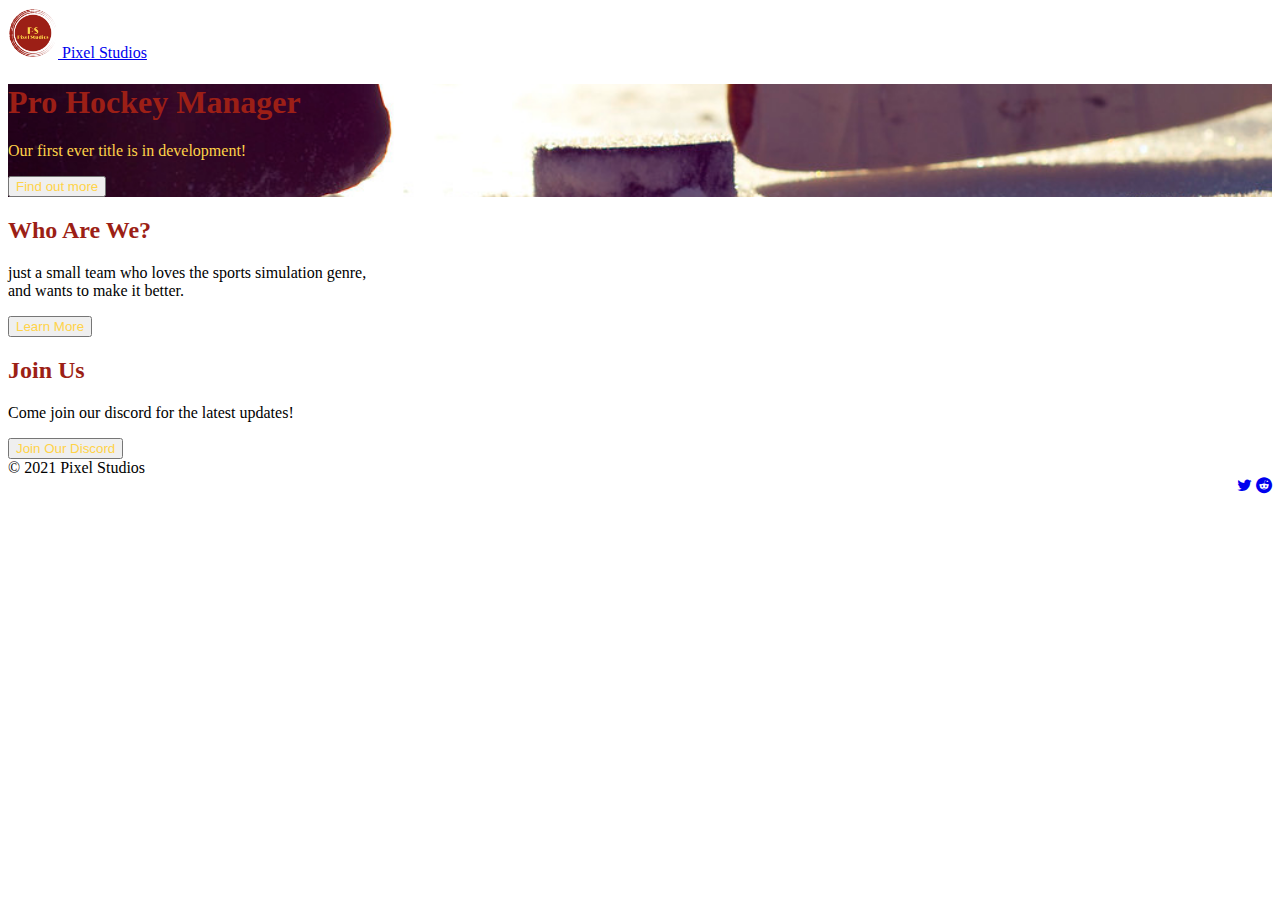
<file: index.html>
<!doctype html>
<html lang="en">

<head>
  <meta charset="utf-8">
  <meta name="viewport" content="width=device-width, initial-scale=1">
  <meta name="description" content="">
  <meta name="author" content="Mark Otto, Jacob Thornton, and Bootstrap contributors">
  <meta name="generator" content="Hugo 0.83.1">
  <title>Pixel Studios</title>

  <link rel="canonical" href="https://getbootstrap.com/docs/5.0/examples/jumbotron/">
  <!-- Bootstrap core CSS -->
  <link href="https://cdn.jsdelivr.net/npm/bootstrap@5.0.0/dist/css/bootstrap.min.css" rel="stylesheet"
    integrity="sha384-wEmeIV1mKuiNpC+IOBjI7aAzPcEZeedi5yW5f2yOq55WWLwNGmvvx4Um1vskeMj0" crossorigin="anonymous">
</head>

<body>

  <main>
    <div class="container py-4" style="height: 100vh;">
      <header class="pb-3 mb-4 border-bottom">
        <a href="/" class="d-flex align-items-center text-dark text-decoration-none" style="width: fit-content;">
          <img width="50px" src="logo-small.png" />
          <span class="fs-4">Pixel Studios</span>
        </a>
      </header>

      <div class="p-5 mb-4 bg-light rounded-3"
        style="background-image:url('hero.jpg');background-position: center;background-repeat: no-repeat;background-size: cover;">
        <div class="container-fluid py-5">
          <h1 class="display-5 fw-bold text" style="color: #9c1f16">Pro Hockey Manager</h1>
          <p class="col-md-8 fs-4 text" style="color: #ffd348">Our first ever title is in development!</p>
          <button class="btn btn-outline-secondary" style="color: #ffd348" type="button">Find out more</button>
        </div>
      </div>

      <div class="row align-items-md-stretch">
        <div class="col-md-6">
          <div class="h-100 p-5 text-white bg-dark rounded-3">
            <h2 style="color: #9c1f16">Who Are We?</h2>
            <p>just a small team who loves the sports simulation genre, <br /> and wants to make it better.</p>
            <button class="btn btn-outline-secondary" onclick="location.href='about.html'" style="color: #ffd348"
              type="button">Learn More</button>
          </div>
        </div>
        <div class="col-md-6">
          <div class="h-100 p-5 text-white bg-dark rounded-3">
            <h2 style="color: #9c1f16">Join Us</h2>
            <p>Come join our discord for the latest updates!</p>
            <button class="btn btn-outline-secondary" style="color: #ffd348"
              onclick="window.open('https://discord.gg/S3b5eQc');" type="button">Join Our Discord</button>
          </div>
        </div>
      </div>

      <footer class="pt-3 mt-4 text-muted border-top">
        <div class="row">
          <div class="col-10">
            &copy; 2021 Pixel Studios
          </div>
          <div class="col-2 icons">
            <a href="#" class="fa social fa-twitter"></a>
            <a href="#" class="fa social fa-reddit "></a>
          </div>
        </div>
      </footer>
    </div>
  </main>
</body>
<!-- font awesome -->
<link rel="stylesheet" href="https://cdnjs.cloudflare.com/ajax/libs/font-awesome/4.7.0/css/font-awesome.min.css">
<!-- site css -->
<link rel="stylesheet" href="index.css" />

</html>
</file>
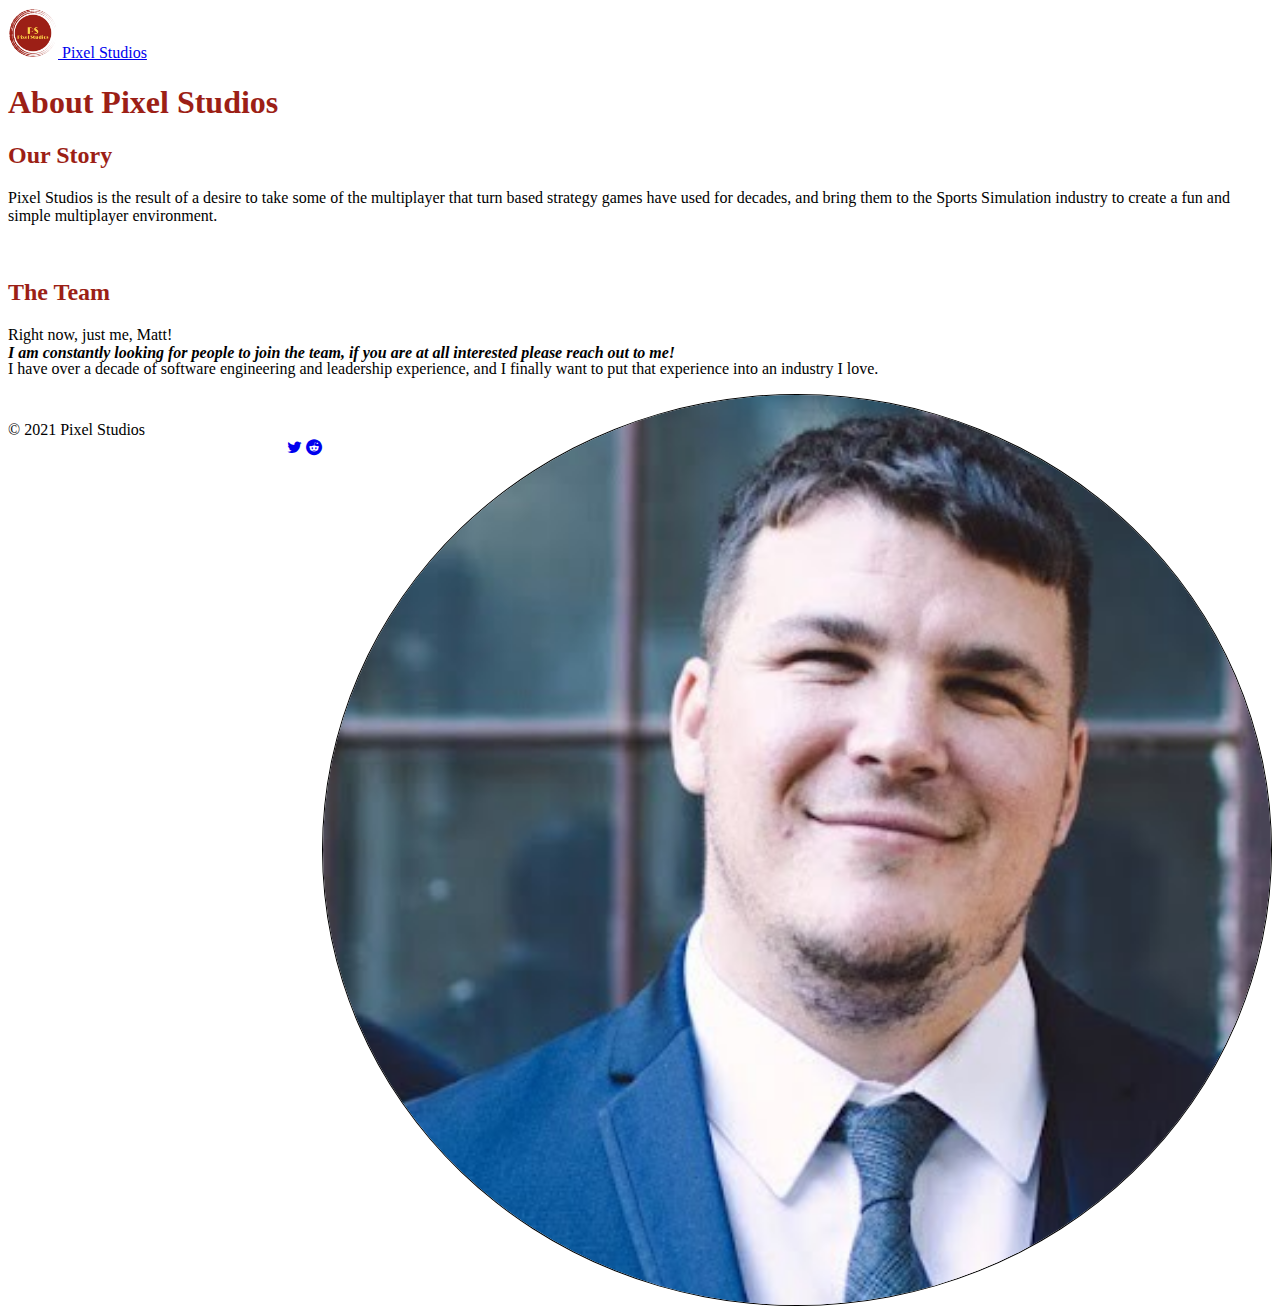
<file: about.html>
<!doctype html>
<html lang="en">

<head>
    <meta charset="utf-8">
    <meta name="viewport" content="width=device-width, initial-scale=1">
    <meta name="description" content="">
    <meta name="author" content="Mark Otto, Jacob Thornton, and Bootstrap contributors">
    <meta name="generator" content="Hugo 0.83.1">
    <title>Pixel Studios</title>

    <link rel="canonical" href="https://getbootstrap.com/docs/5.0/examples/jumbotron/">
    <!-- Bootstrap core CSS -->
    <link href="https://cdn.jsdelivr.net/npm/bootstrap@5.0.0/dist/css/bootstrap.min.css" rel="stylesheet"
        integrity="sha384-wEmeIV1mKuiNpC+IOBjI7aAzPcEZeedi5yW5f2yOq55WWLwNGmvvx4Um1vskeMj0" crossorigin="anonymous">
</head>

<body>
    <main>
        <div class="container py-4" style="height: 100vh;">
            <header class="pb-3 mb-4 border-bottom">
                <a href="/" class="d-flex align-items-center text-dark text-decoration-none"
                    style="width: fit-content;">
                    <img width="50px" src="logo-small.png" />
                    <span class="fs-4">Pixel Studios</span>
                </a>
            </header>

            <div class="p-5 mb-4 bg-light rounded-3">
                <h1 class="display-5 fw-bold text" style="color: #9c1f16">About Pixel Studios</h1>
            </div>

            <div class="row align-items-md-stretch">
                <div class="col-md-9">
                    <div class="row">
                        <div class="h-100 p-5 text-white bg-dark rounded-3">
                            <h2 style="color: #9c1f16">Our Story</h2>
                            <p>Pixel Studios is the result of a desire to take some of the multiplayer that turn based
                                strategy games have used for decades, and bring them to the Sports Simulation industry
                                to create a fun and simple multiplayer environment.
                            </p>
                        </div>
                    </div>
                    <br />
                    <div class="row relative">
                        <div class="h-100 p-5 text-white bg-dark rounded-3 relative">
                            <h2 style="color: #9c1f16">The Team</h2>
                            <!-- Row -->
                            <div class="row staff-final">
                                <div class="col-8">
                                    <p>Right now, just me, Matt!</p>
                                    <p>I have over a decade of software engineering and leadership experience, and I
                                        finally want to put that experience into an industry I love.</p>
                                </div>
                                <div class="col-4">
                                    <img class="headshot" src="headshot.png" />
                                </div>
                            </div>
                            <!-- Row -->
                            <div class="row locked">
                                <div class="plea-for-help col-12 ">
                                    <p>I am constantly looking for people to join the team, if you are at all interested
                                        please reach out to me!</p>
                                </div>
                            </div>
                        </div>

                    </div>

                </div>
                <div class="col-md-3">
                    <div class="h-100 p-5 text-white bg-dark rounded-3">
                        <p></p>
                    </div>
                </div>
            </div>
            <br />

            <footer class="pt-3 mt-4 text-muted border-top">
                <div class="row">
                    <div class="col-10">
                        &copy; 2021 Pixel Studios
                    </div>
                    <div class="col-2 icons">
                        <a href="#" class="fa social fa-twitter"></a>
                        <a href="#" class="fa social fa-reddit "></a>
                    </div>
                </div>
            </footer>
        </div>
    </main>
</body>
<!-- font awesome -->
<link rel="stylesheet" href="https://cdnjs.cloudflare.com/ajax/libs/font-awesome/4.7.0/css/font-awesome.min.css">
<!-- site css -->
<link rel="stylesheet" href="index.css" />

</html>
</file>
<file: index.css>
.bd-placeholder-img {
    font-size: 1.125rem;
    text-anchor: middle;
    -webkit-user-select: none;
    -moz-user-select: none;
    user-select: none;
  }

  @media (min-width: 768px) {
    .bd-placeholder-img-lg {
      font-size: 3.5rem;
    }
  }

  .headshot {
    width: 75%;
    float: right;
    border: 1px solid;
    border-radius: 50%;
}

.relative {
    position: relative;
}

.locked {
    position: absolute;
    bottom: 0;
}

.plea-for-help {
    position: relative;
    font-weight: bold;
    font-variant: full-width;
    font-style: italic;
    padding-top: 15px;
}

.icons {
    text-align: right;
}

.social {
    text-decoration: none !important;
}

.staff-final {
    margin-bottom: 25px;
}
</file>
